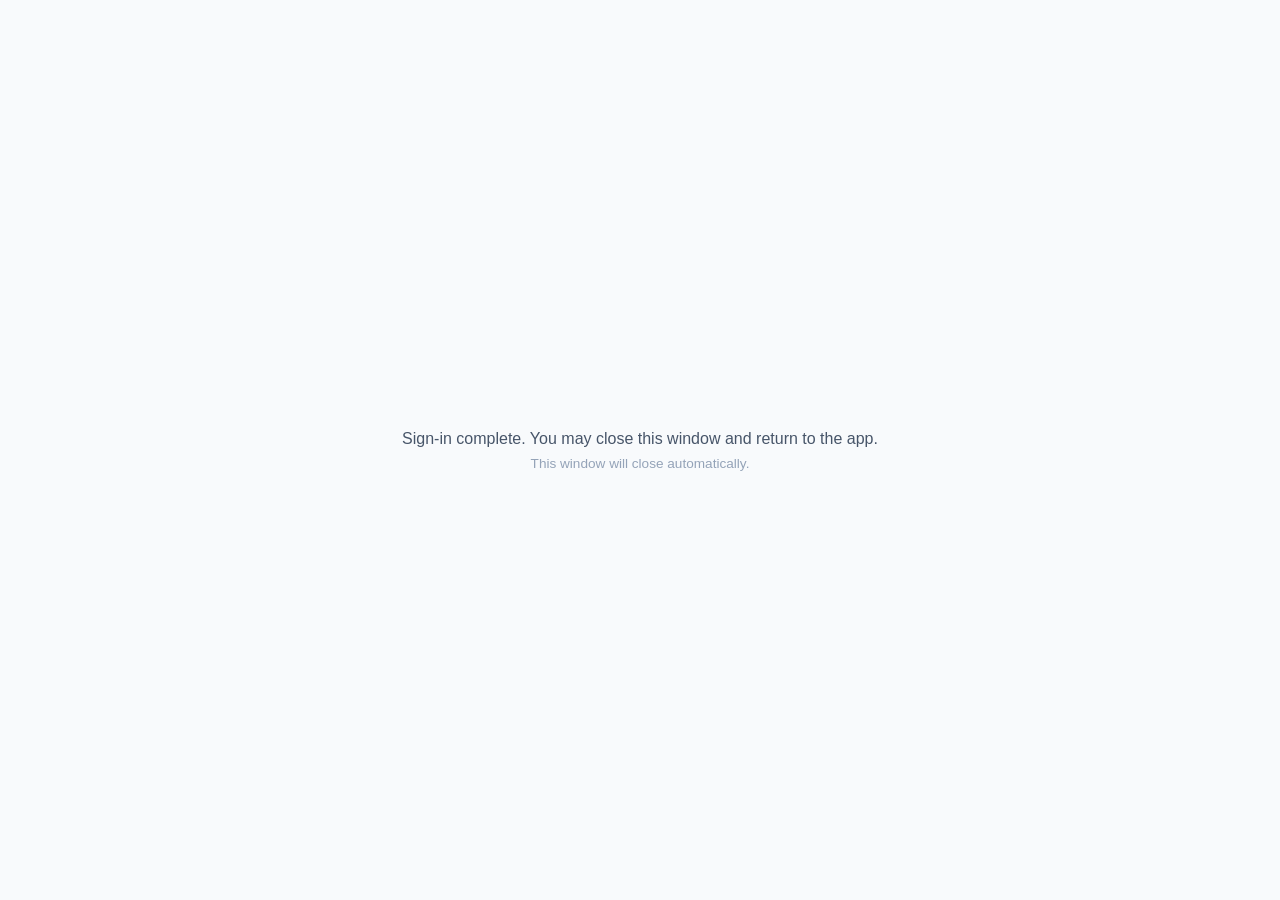
<file: oauth-callback.html>
<!DOCTYPE html>
<html lang="en">
<head>
  <meta charset="UTF-8">
  <meta name="viewport" content="width=device-width, initial-scale=1.0">
  <title>RMA Manager — Signing in…</title>
  <style>
    body {
      font-family: -apple-system, BlinkMacSystemFont, 'Segoe UI', sans-serif;
      display: flex; align-items: center; justify-content: center;
      min-height: 100vh; margin: 0;
      background: #f8fafc; color: #475569;
    }
    .box {
      text-align: center; padding: 2rem;
    }
    p { font-size: 1rem; margin: 0.5rem 0; }
    .sub { font-size: 0.85rem; color: #94a3b8; }
  </style>
</head>
<body>
  <div class="box">
    <p>Completing sign-in…</p>
    <p class="sub">This window will close automatically.</p>
  </div>
  <script>
    (function () {
      try {
        const params = new URLSearchParams(window.location.search);
        const code   = params.get('code');
        const error  = params.get('error');
        const state  = params.get('state');

        if (window.opener && !window.opener.closed) {
          window.opener.postMessage(
            { type: 'rma_oauth_callback', code, error, state },
            window.location.origin
          );
          // Give the message a moment to deliver, then close
          setTimeout(() => window.close(), 300);
        } else {
          // Fallback: opener was closed or not available
          document.querySelector('p').textContent =
            'Sign-in complete. You may close this window and return to the app.';
        }
      } catch (e) {
        document.querySelector('p').textContent = 'Error: ' + e.message;
      }
    })();
  </script>
</body>
</html>
</file>
